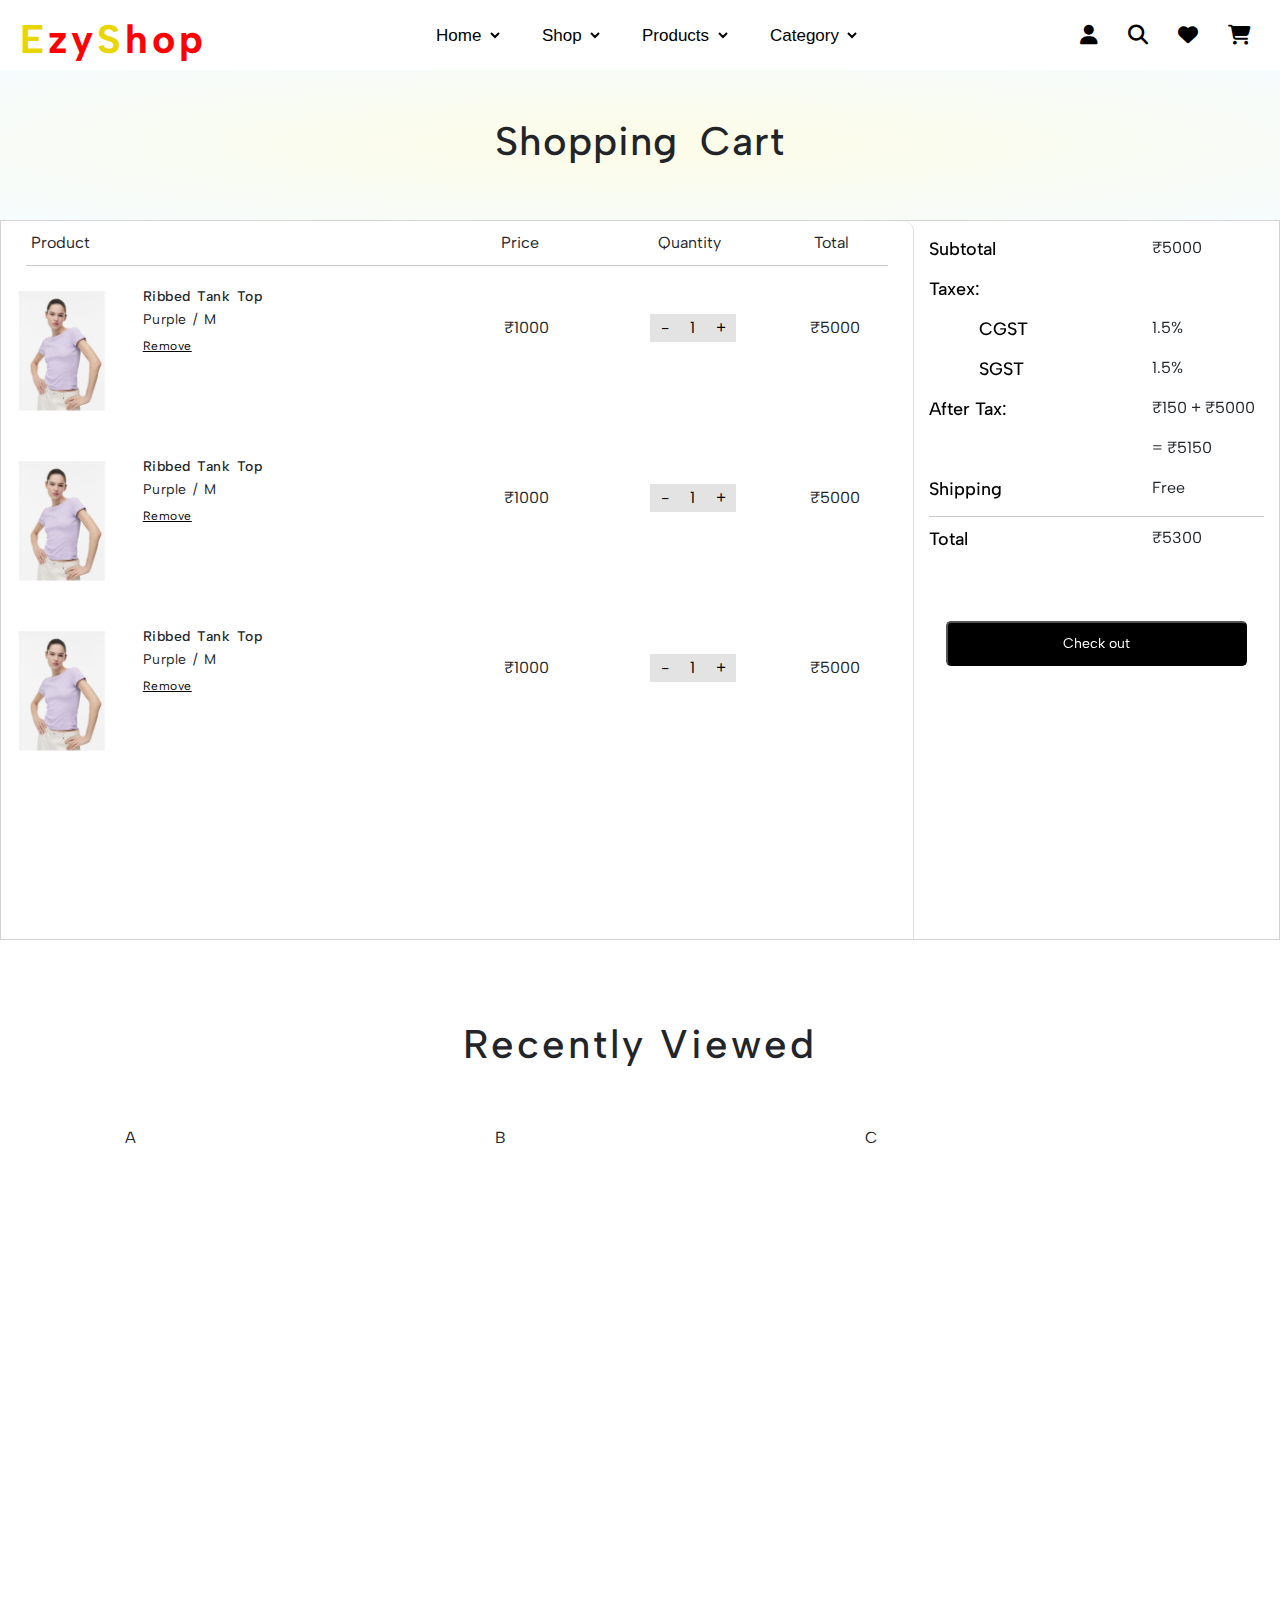
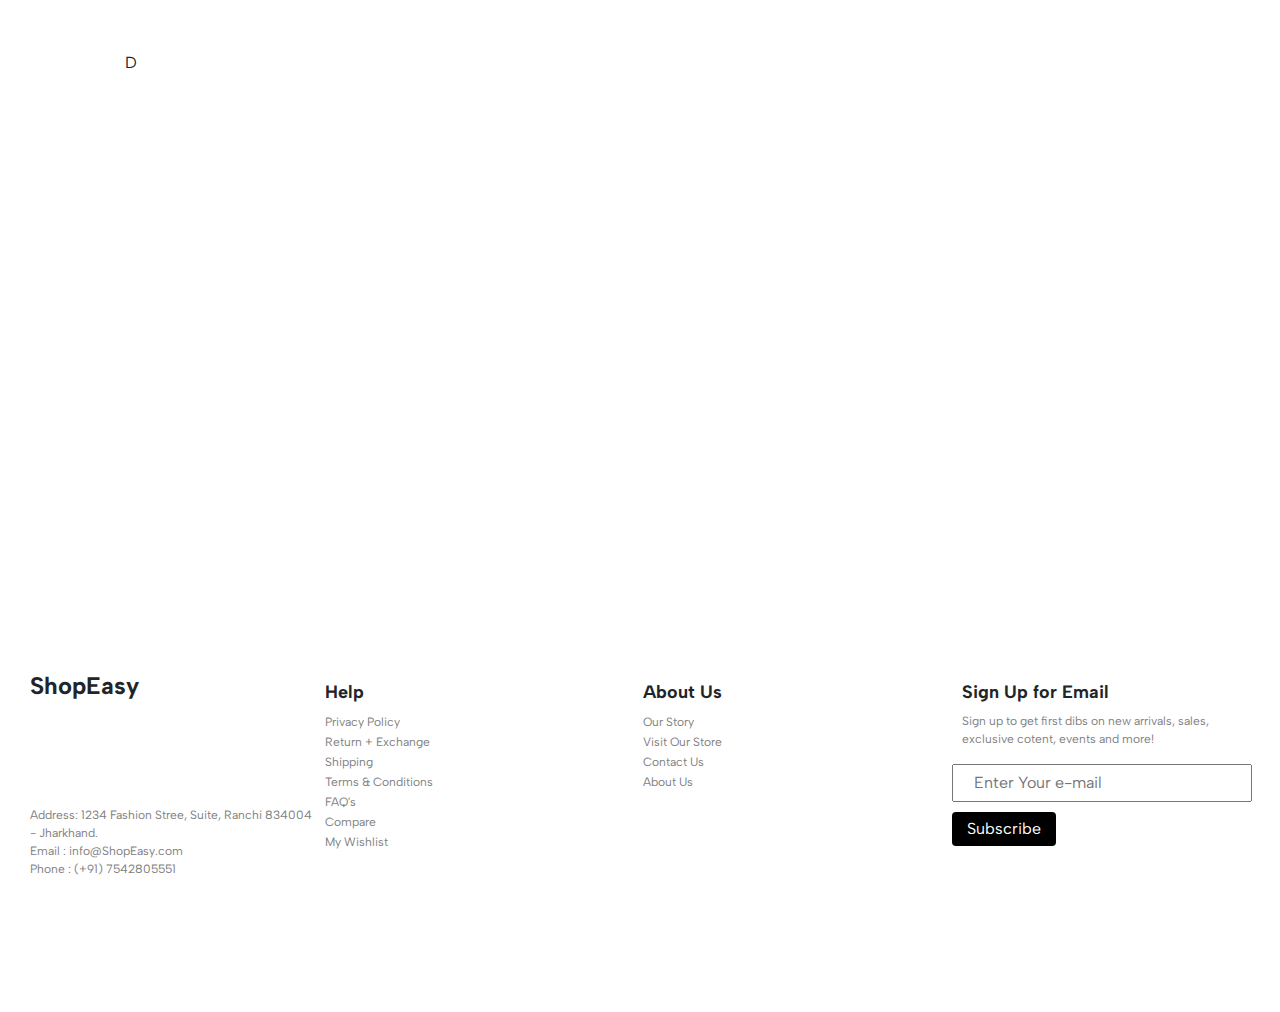
<file: pages/cart-page.html>
<!DOCTYPE html>
<html lang="en">
<!-- Head -->

<head>

  <link href="https://cdn.jsdelivr.net/npm/bootstrap@5.3.7/dist/css/bootstrap.min.css" rel="stylesheet">
  <link rel="stylesheet" href="https://cdnjs.cloudflare.com/ajax/libs/font-awesome/6.7.2/css/all.min.css">
  <title>Home Page</title>
  <meta charset="UTF-8">
  <meta name="viewport" content="width=device-width, initial-scale=1.0">
  <link rel="stylesheet" href="../css/login_signup.css">
  <link rel="stylesheet" href="../css/header.css">
  <link rel="stylesheet" href="../css/footer.css">
  <link rel="stylesheet" href="../css/cart-css/order-cart.css">
  <link rel="stylesheet" href="../css/main.css">
</head>

<body>
  <header>
      <div class="container-login">
        <div class="login-popup">
          <form action="login.php" method="post">
            <div class="login-title">Log in <a href="#" class="login-signup-cross"><img
                  style="margin-left: 75%; padding-bottom: 20px;scale: 1.4;" src="../assets/logo/x.svg" alt="x"></i></a>
            </div>
            <p>
              <input type="text" name="email" placeholder="Email *" required autofocus>
            </p>
            <p>
              <input type="password" name="password" placeholder="Password *" required>
            </p>
            <a href="#">Forgot your password?</a> <br>
            <button class="btn btn-dark">Log in</button>
            <a href="#" id="login">New Customer? Create your Account</a>
          </form>
        </div>
        <div class="signup-popup">
          <form action="signup.php" method="post">
            <p class="signup-title">Register<a href="#" class="login-signup-cross"><img src="../assets/logo/x.svg" alt="x"
                  style="margin-left:75%;padding-bottom: 20px; scale: 1.4;"></i></a></p>

            <p>
              <input type="text" name="fname" id="fname" placeholder="First Name" autofocus>
            </p>
            <p>
              <input type="text" name="lname" id="lname" placeholder="Last Name">
            </p>
            <p>
              <input type="text" name="email" placeholder="Email *" required>
            </p>
            <p>
              <input type="password" name="password" placeholder="Password *" required>
            </p>
            <button class="btn btn-dark ">Log in</button>
            <a href="#" id="signup">Already have an Account? Log in here</a>
          </form>
        </div>
      </div>
  </header>
  <nav>
      <div class="menu-bar">
        <div class="logo">
          <a href="../index.html"><h1><span>E</span>zy<span>S</span>hop</h1></a>
          
        </div>
  
        <div class="menu-dropdowns">
          <select name="home" class="home-selector">
            <option value="home">Home</option>
          </select>
  
          <select name="shop" class="shop-selector">
            <option value="shop">Shop</option>
          </select>
  
          <select name="products" class="products-selector">
            <option value="products">Products</option>
          </select>
  
          <select name="pages" class="pages-selector">
            <option value="pages">Category</option>
          </select>
  
          <!-- <select name="blog" class="blog-selector">
            <option value="blog">blog</option>
          </select> -->
        </div>
  
        <div class="icons2">
          <div class="profile">
            <a href="#"><i class="fa-solid fa-user login-btn"></i></a>
          </div>
  
          <div clas="search">
            <a href=""><i class="fa-solid fa-magnifying-glass"></i></a>
          </div>
  
          <div class="wishlist">
            <a href=""><i class="fa-solid fa-heart"></i></a>
          </div>
  
          <div class="cart">
            <a href="../pages/cart-page.html"><i class="fa-solid fa-cart-shopping"></i></a>
          </div>
        </div>
      </div>
    </nav>

  <main class="main-container">

    <div class="title-div">
      <h1 class="order-cart-title">Shopping Cart</h1>
    </div>
    <div class="cart-item-container">
      <div class="cart-item">
        <div class="cart-title">
          <p>Product</p>
          <p>Price</p>
          <p>Quantity</p>
          <p>Total</p>
        </div>
        <hr class="cart">
        
        <!-- Items from here -->

        <div class="items">
          <img src="../assets/img/img1-purple.png" alt="">
          <div class="item-description">
            <section>
              <h6 class="product-name">Ribbed Tank Top</h6>
              <p class="product-detail">Purple / M</p>
              <a href="#" class="product-remove">Remove</a>
            </section>
            <div class="item-price">&#8377;1000</div>            
            <div class="item-quantity">
              <button class="decr">-</button>
              <input type="number" class="item-quantity-box" name="item-quantity-box" min="1" max="99" value="1" step="1">
              <button class="incr">+</button>
            </div>            
            <div class="total-item-price">&#8377;5000</div>            
          </div>
        </div>

        <!-- Item 2 -->

        <div class="items">
          <img src="../assets/img/img1-purple.png" alt="">
          <div class="item-description">
            <section>
              <h6 class="product-name">Ribbed Tank Top</h6>
              <p class="product-detail">Purple / M</p>
              <a href="#" class="product-remove">Remove</a>
            </section>
            <div class="item-price">&#8377;1000</div>            
            <div class="item-quantity">
              <button class="decr">-</button>
              <input type="number" class="item-quantity-box" name="item-quantity-box" min="1" max="99" value="1" step="1">
              <button class="incr">+</button>
            </div>            
            <div class="total-item-price">&#8377;5000</div>            
          </div>
        </div>

        <!-- Item 2 -->

        <div class="items">
          <img src="../assets/img/img1-purple.png" alt="">
          <div class="item-description">
            <section>
              <h6 class="product-name">Ribbed Tank Top</h6>
              <p class="product-detail">Purple / M</p>
              <a href="#" class="product-remove">Remove</a>
            </section>
            <div class="item-price">&#8377;1000</div>            
            <div class="item-quantity">
              <button class="decr">-</button>
              <input type="number" class="item-quantity-box" name="item-quantity-box" min="1" max="99" value="1" step="1">
              <button class="incr">+</button>
            </div>            
            <div class="total-item-price">&#8377;5000</div>            
          </div>
        </div>

        <!-- Cart Total Summary -->
      </div>
      <div class="cart-summary">
        <div class="Summary-details">
          <p class="s-title">Subtotal</p>
          <p class="subtotal-amount">&#8377;5000</p>
          <p class="s-title">Taxex: </p>
          <p></p>
          <p style="padding-left: 50px; " class="s-title">CGST</p><p>1.5%</p>
          <p style="padding-left: 50px;" class="s-title">SGST</p><p>1.5%</p>
          <p  class="s-title">After Tax:</p><p class=" after-tax">&#8377;150 + &#8377;5000</p><p></p><p>= &#8377;5150</p>
          <p class="s-title">Shipping</p><p class="shipping" class="s-title">Free</p><hr style="margin: 0;width: 100%;
          grid-column: 1/ span 2;line-break: loose;">
          <p class="s-title">Total</p><p class="Total">&#8377;5300</p>
          <button class="Checkout">Check out</button>
        </div>
      </div>
    </div>
  </main>

  <!-- Extras  -->

    
      <div class="shop-the-look-title">
      <div>
        <h1>
          Recently Viewed
        </h1>
      </div>
    </div>

    <div style="display:grid; justify-content: center; width: 100%; align-items: center;">
      <div class="container-cloths">
        <div class="cloths-item">A</div>
        <div class="cloths-item">B</div>
        <div class="cloths-item">C</div>
        <div class="cloths-item">D</div>
      </div>
    </div>

    <p style="padding: 60px;"></p>
  
  <footer>
    <div class="footer-body">
      <div class="col-footer row">
        <h4>ShopEasy</h4>
        <p>
          Address: 1234 Fashion Stree, Suite, Ranchi 834004 - Jharkhand.<br>
          Email : info@ShopEasy.com <br>
          Phone : (+91) 7542805551
          <br>
        </p>
      </div>
      <div class="col-footer">
        <h6>Help</h6>
        <ul>
          <li><a href="#" class="footer-links">Privacy Policy</a></li>
          <li><a href="#" class="footer-links">Return + Exchange</a></li>
          <li><a href="#" class="footer-links">Shipping</a></li>
          <li><a href="#" class="footer-links">Terms & Conditions</a></li>
          <li><a href="#" class="footer-links">FAQ's</a></li>
          <li><a href="#" class="footer-links">Compare</a></li>
          <li><a href="#" class="footer-links">My Wishlist</a></li>
        </ul>
      </div>
      <div class="col-footer">
        <h6>About Us</h6>
        <ul>
          <li><a href="#">Our Story</a></li>
          <li><a href="#">Visit Our Store</a></li>
          <li><a href="#">Contact Us</a></li>
          <li><a href="#">About Us</a></li>
        </ul>
      </div>
      <div class="col-footer">
        <h6>Sign Up for Email</h6>
        <p>Sign up to get first dibs on new arrivals, sales, exclusive cotent, events and more!</p>
        <input type="text" placeholder="Enter Your e-mail">
        <br>
        <button>Subscribe</button>
      </div>
    </div>
  </footer>

<!-- Scripts -->
  <script src="https://cdn.jsdelivr.net/npm/bootstrap@5.3.7/dist/js/bootstrap.bundle.min.js"></script>
  <script src="../script/script.js"></script>
  <script src="../script/cart.js"></script>
</body>

</html>
</file>
<file: css/login_signup.css>
* {
  margin: 0;
  padding: 0;
  font-family: Albert sans, Geneva, Tahoma, sans-serif;
}
body {
  background-color: white;
  z-index: -1;
}

.container {
  visibility: hidden;
  display: flex;
  justify-content: center;
  align-items: center;
  vertical-align: center;
}

.signup-popup {
  background-color: aliceblue;
  padding: 25px 35px;
  background-color: rgb(235, 235, 235);
  border-radius: 3px;
  transition: ease-in 3s;
}
.signup-title {
  font-size: 24px;
  font-weight: middle;
  margin-bottom: 20px;
}
.signup-popup input {
  text-align: left;
  font-size: 14px;
  width: 98%;
  height: 40px;
  padding: 6px 20px;
  border-radius: 4px;
  border: none;
}
.container a {
  font-size: 12px;
  line-height: 20px;
  color: rgb(167, 167, 167);
}

.signup-popup a:hover {
  color: rgb(255, 110, 110);
}

.container {
  display: flex;
  height: 100vh;
  justify-content: center;
  align-items: center;
  vertical-align: center;
  z-index: 2;
}
.login-popup {
  background-color: aliceblue;
  padding: 25px 35px;
  background-color: rgb(235, 235, 235);
  border-radius: 3px;
}
.login-title {
  font-size: 24px;
  font-weight: middle;
  margin-bottom: 20px;
}
.login-popup input {
  text-align: left;
  font-size: 14px;
  width: 98%;
  height: 40px;
  padding: 6px 20px;
  border-radius: 4px;
  border: none;
}
.container a {
  font-size: 12px;
  line-height: 20px;
  color: rgb(167, 167, 167);
}
.login-popup a:hover {
  color: rgb(255, 110, 110);
}

.btn {
  display: inline;
  width: 250px;
  font-size: 14px;
  margin-top: 10px;
  margin-right: 20px;
  border-radius: 3px;
}
</file>
<file: css/header.css>
.navbar {
  height: 45px;
  width: 100%;
  background-color: transparent;
  border-bottom: 0.5px solid rgba(128, 128, 128, 0.151);
}

.headings {
  color: black;
  padding-left: 30%;
  padding-right: 30%;
  font-size: 18px;
  flex: auto;
}

.icons {
  height: 40px;
  width: 200px;
  display: flex;
  position: absolute;
  top: 0;
  left: 0;
  z-index: 1;
  justify-content: space-around;
  padding-left: 20px;
  padding-top: 6px;
  font-size: 18px;
}

.nav-extras {
  display: flex;
  align-items: center;
  gap: 10px; /* spacing between dropdowns */
  position: absolute; /* or relative if you want inline */
  right: 20px; /* adjust to position it in the navbar */
  top: 10px; /* adjust as needed */
}
 
.currency-selector,
.language-selector {
  padding: 4px;
  font-size: 12px;
  border: none;
}

/* Update 1 */


.menu-bar{
  width:100%;
  height: 70px;
  background-color: transparent;
  display: flex;
  column-gap: auto;

  
}
.logo span {
  color:rgb(233, 213, 0);
}

/* add logo*/
.logo h1{
  font-weight: bolder;
  padding-top: 15px;
  padding-left: 20px;
  height:100%;
  letter-spacing: 4px;

}


.menu-dropdowns{

  display: flex;
  align-items: center;
  flex:1;
  justify-content:center;
  column-gap: 30px;
}

.menu-dropdowns select{

  font-size: 17px;
  font-family: Helvetica, sans-serif;
  padding : 5px;
  border : none;
  background-color: transparent;
    
  
}

.icons2{
  display: flex;
  width: 200px;
  align-items: center;
  gap: 30px; 
  justify-content: space-around;
  font-size: 20px;
  padding-right: 100px;
}
</file>
<file: css/footer.css>
.footer-body {
  display: flex;
  flex-direction: row;
  justify-items: flex-end;
  width: 100%;
  height: 40vh;
  column-gap: 10px;
  padding: 20px;
}
.col-footer {
  height: 100%;
  flex: 1;
}
.col-footer p {
  margin-left: 10px;
  font-size: 12px;
  color: grey;
}
.col-footer ul {
  list-style-type: none;
  line-height: 20px;
  font-size: 12px;
  padding-left: 10px;
}
.col-footer a {
  text-decoration: none;
  color: grey;
}
.col-footer a:hover {
  color: rgb(182, 0, 0);
}
.col-footer h6,
.col-footer h4 {
  margin-left: 10px;
  font-weight: bold;
}

.col-footer h6 {
  font-size: 18px;
  margin-top: 10px;
}
.col-footer input {
  padding: 5px 20px;
  margin-bottom: 10px;
  width: 300px;
}
.col-footer button {
  background-color: black;
  color: white;
  border: none;
  padding: 5px 15px;
  border-radius: 4px;
}
</file>
<file: css/cart-css/order-cart.css>
input[type="number"]::-webkit-inner-spin-button,
input[type="number"]::-webkit-outer-spin-button {
  -webkit-appearance: none;
  margin: 0;
}

.order-cart-title {
  font-size: 40px;
  letter-spacing: 1px;
  word-spacing: 10px;
}

.title-div {
  display: flex;
  align-items: center;
  justify-content: center;
  height: 150px;
  background-image: radial-gradient(
    rgba(239, 239, 117, 0.176),
    rgba(142, 209, 235, 0.08)
  );
}
.cart-item-container {
  border: 1px solid rgb(212, 211, 211);
  display: grid;
  grid-template-columns: 2.5fr 1fr;
  height: max-content;
  min-height: 80vh;
}
.cart-item {
  border-right: 1px solid rgb(221, 221, 221);
  border-top-right-radius:10px ;
}

.items {
  display: flex;
  height: 170px;
}

.items img {
  scale: 0.7;
  box-shadow: 0 0 1px rgba(0, 0, 0, 0.5);
}
hr {
  margin: 0px 25px;
}
.item-description {
  display: grid;
  grid-template-columns: 1.8fr 1fr 1fr 0.7fr;
  padding: 20px;
  padding-top: 23px;
  width: 100%;
}
.item-description div {
  align-self: center;
  text-align: center;
  padding-bottom: 50px;
}
.cart-title {
  display: grid;
  grid-template-columns: 3fr 1fr 1fr 0.5fr;
  align-content: center;
  margin: 10px 20px 10px 30px;
  min-width: 100px;
}
.cart-title p {
  margin: 0;
}
.item-quantity-box,
.incr,
.decr {
  padding: 2px;
  margin: 0 -3px;
  text-align: center;
  border: none;
  background-color: rgb(227, 227, 227);
  width: 30px;
}
.incr:hover, .decr:hover {
  color: white;
  background-color: black;
}

.product-name,
.product-detail,
.product-remove {
  margin: 0;
  font-size: 14px;
  margin-bottom: 3px;
  letter-spacing: 0.5px;
  word-spacing: 2px;
}
.product-remove {
  text-decoration: underline;
  font-size: 12px;
}

.cart-summary {
  overflow: hidden;
  position: sticky;
  top: 0px;

}

.s-title{
  color: black;
  font-size: 18px;
  font-weight: 500;
}

.Summary-details {
  display: grid;
  grid-template-columns: 2fr 1fr;
  grid-template-rows: repeat(7,40px) 10px 40px 100px;
  align-self: center;
  height: 555px;
  padding: 15px;
}
.Checkout {
  justify-self: center;
  align-self: flex-end;
  width:90%;
  padding: 10px 30px;
  color:white;
  background-color: black;
  border-radius: 5px;
  grid-column: 1/ span 2;
  height: 45px;
  font-size: 14px;
  transition: ease-in-out 0.2s;
}
.Checkout:hover {
  color: black;
  background-color: white;
  border: 2px solid black;
}

@media (max-width:1000px){
  .cart-item-container{
    display: block;
  }
}
</file>
<file: css/main.css>
@import url("https://fonts.googleapis.com/css2?family=Albert+Sans:ital,wght@0,100..900;1,100..900&family=Roboto:ital,wght@0,100..900;1,100..900&display=swap");

* {
  font-family: Albert sans, sans serif;
  a {
    text-decoration: none;
    color: black;
    transition: ease-in-out 0.3s;
  }
  a:hover {
    color: red;
  }
}
.main-content-container {
  display: grid;
  width: 100%;
  grid-template-rows: auto 60px 1fr;
}
.panels {
  display: flex;
  background-color: antiquewhite;
  justify-content: flex-start;
  overflow: hidden;
}

.panel-info {
  position: absolute;
  z-index: 4;
  align-self: center;
  justify-self: center;
  margin-left: 100px;
  text-align: center;
}
.panels img {
  width: 100vw;
  max-width: 1700px;
}
.panel-info h1 {
  font-size: 80px;
  letter-spacing: 3px;
}

.panel-info button {
  color: white;
  background-color: black;
  border-radius: 5px;
  padding: 10px 30px;
  transition: ease-in-out 0.3s;
}

.panel-info button:hover {
  color: black;
  background-color: white;
}

.price-drop {
  line-height: 60px;
  width: 100%;
  background-color: #ffb321;
  height: 100%;
  font-size: 30px;
}
.shop-by-categories {
  margin-top: 20px;
  margin-left: 10px;
  align-self: center;
  padding-left: 20px;
}
.shop-by-categories a {
  color: black;
  background-color: transparent;
  text-decoration: none;
  border-radius: 50px;
  padding: 5px 10px;
  margin-right: 5px;
  border: 1px solid black;
  cursor: pointer;
}
.shop-by-categories span {
  font-weight: bold;
  font-size: 20px;
  font-family: verdana;
  margin-left: 20px;
}
.shop-by-categories a:hover {
  color: rgb(255, 255, 255);
  background-color: rgb(11, 10, 10);
}

/* Category Section  */

.categories-item-list {
  display: flex;
  align-items: center;
  margin-top: 20px;
  margin-bottom: 20px;
  column-gap: 10px;
  overflow: hidden;
}

.categories-sec {
  display: flex;
  height: 100%;
  margin-left: 20px;
}

.item-container {
  scale: 0.9;
  border-radius: 4px;
  margin-right: 30px;
  overflow: hidden;
  transition: ease-in-out 0.3s;
}

.categories-description {
  position: absolute;
  background-color: #ffffff;
  bottom: 20px;
  left: 15px;
  color: #000000;
  font-size: 16px;
  border-radius: 3px;
  text-align: center;
  padding: 10px 30px;
}

.item-container img {
  height: 460px;
  transition: ease-in-out 0.3s;
}

.item-container img:hover {
  scale: 1.1;
}
.item-container:hover {
  box-shadow: 0px 4px 10px rgba(0, 0, 0, 0.3);
}
@media (max-width: 600px) {
  .item-container {
    scale: 0.9;
  }
}

.best-seller-title,
.shop-the-look-title {
  display: flex;
  text-align: center;
  justify-content: center;
  font-size: 18px;
  font: bold;
  padding: 30px 100px;
  background-color: rgb(255, 255, 255);
  letter-spacing: 3px;
  margin-bottom: 20px;
}
.best-seller-title p,
.shop-the-look-title p {
  font-size: 14px;
  letter-spacing: 2px;
}

.shop-the-look-title {
  margin-top: 50px;
}

.container-cloths {
  display: grid;
  grid-template-columns: repeat(4, 24%);
  row-gap: 60px;
}

.cloths-item {
  display: flex;
  overflow: hidden;
  margin-left: 40px;
  height: 465px;
  width: 330px;
}
.cloths-item:hover {
  box-shadow: 0 0 7px rgba(0, 0, 0, 0.1);
  border-radius: 10px;
}
.cloths-item img:hover {
  scale: 1.07;
}
.cloths-item img {
  transition: ease-in-out 0.3s;
}

@media (max-width: 1500px) {
  .container-cloths {
    grid-template-columns: repeat(3, 1fr);
  }
}

@media (max-width: 1300px) {
  .container-cloths {
    grid-template-columns: repeat(3, 1fr);
  }
}
@media (max-width: 1100px) {
  .container-cloths {
    grid-template-columns: repeat(2, 1fr);
  }
}

@media (max-width: 700px) {
  .container-cloths {
    scale: 0.9;
    grid-template-columns: repeat(1, 1fr);
  }
}

.cloths-item-logos {
  width: 40px;
  height: 40px;
  padding-top: 6px;
  text-align: center;
  color: #ffffff;
  background-color: rgb(255, 255, 255);
}

.item-logo-container {
  opacity: 0;
  position: relative;
  left: -240px;
  top: 400px;
  display: flex;
  column-gap: 7px;
  height: 40px;
  width: 200px;
  transition: ease-in-out 0.4s;
}

.cloths-item img:hover ~ .item-logo-container {
  transform: translatey(-30px) scale(1.2);
  opacity: 1;
}

.cloths-item img:active ~ .item-logo-container {
  transform: translatey(-30px) scale(1.2);
  opacity: 1;
}

.bottom-info {
  height: 260px;
  display: flex;
  justify-content: center;
  align-items: center;
}
.info {
  display: grid;
  grid-template-columns: repeat(4, 1fr);
  padding: 40px;
  gap: 60px;
}

@media (max-width: 900px) {
  .bottom-info {
    height: 500px;
  }
  .info {
    grid-template-columns: repeat(2, 1fr);
    gap: 40px;
  }
}
@media (max-width: 500px) {
  .bottom-info {
    height: 700px;
  }
  .info {
    grid-template-columns: repeat(1, 1fr);
    gap: 10px;
    scale: 0.85;
  }
}

.info-div {
  border-radius: 8px;
  border: 1px solid rgb(93, 93, 93);
  text-align: center;
  justify-content: center;
  align-items: center;
  font-size: 20px;
  padding: 30px;
  height: 200px;
  overflow: hidden;
  max-width: 250 px;
  border-color: rgb(227, 227, 227);
}
.info-div h1 {
  font-weight: 600;
  font-size: 14px;
  letter-spacing: 1px;
}
.info-div p {
  font-size: 12px;
  font-weight: 400;
  letter-spacing: 1px;
}

.info-div img {
  scale: 1.6;
  padding: 30px;
  transition: ease-in-out 0.3s;
  /* animation-name: anime; */
  /* animation-duration:3s; */
  /* animation-delay: 5s; */
}
/* @keyframes anime {
  from {
    scale: 1;
  }

  to{
    scale:3.5;
  }
  
} */
.info-div img:hover {
  scale: 2;
}
</file>
